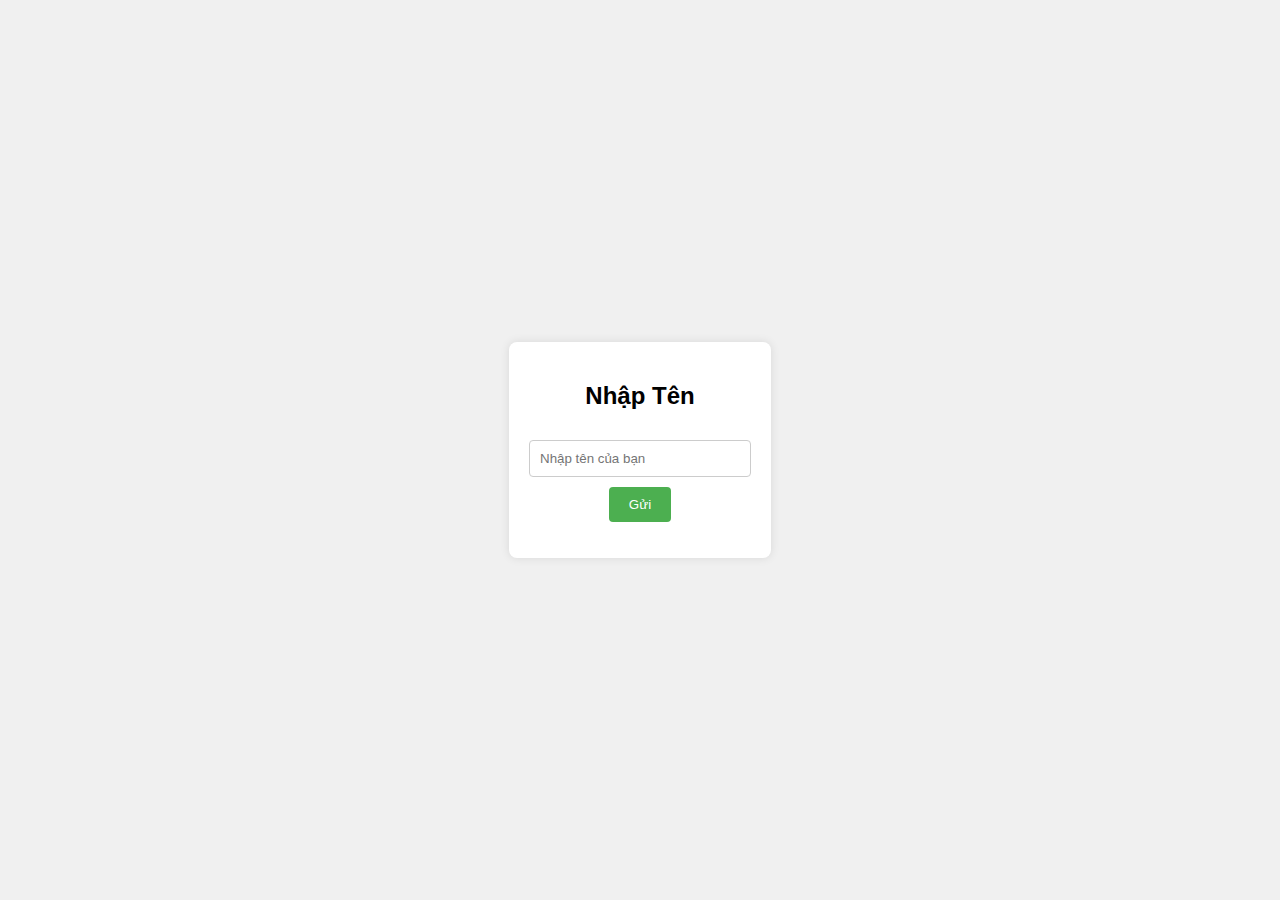
<file: index.html>
<!DOCTYPE html>
<html lang="vi">
<head>
    <meta charset="UTF-8">
    <meta name="viewport" content="width=device-width, initial-scale=1.0">
    <title>Nhập Tên</title>
    <link rel="stylesheet" href="style.css">
</head>
<body>
    <div class="container">
        <h2>Nhập Tên</h2>
        <input type="text" id="nameInput" placeholder="Nhập tên của bạn">
        <br>
        <button onclick="displayName()">Gửi</button>
        <p id="output"></p>
    </div>
    <script>
        function displayName() {
            let name = document.getElementById("nameInput").value;
            if (name.trim() !== "") {
                document.getElementById("output").innerText = "Xin chào, " + name + "!";
            } else {
                document.getElementById("output").innerText = "Vui lòng nhập tên!";
            }
        }
    </script>
</body>
</html>
</file>
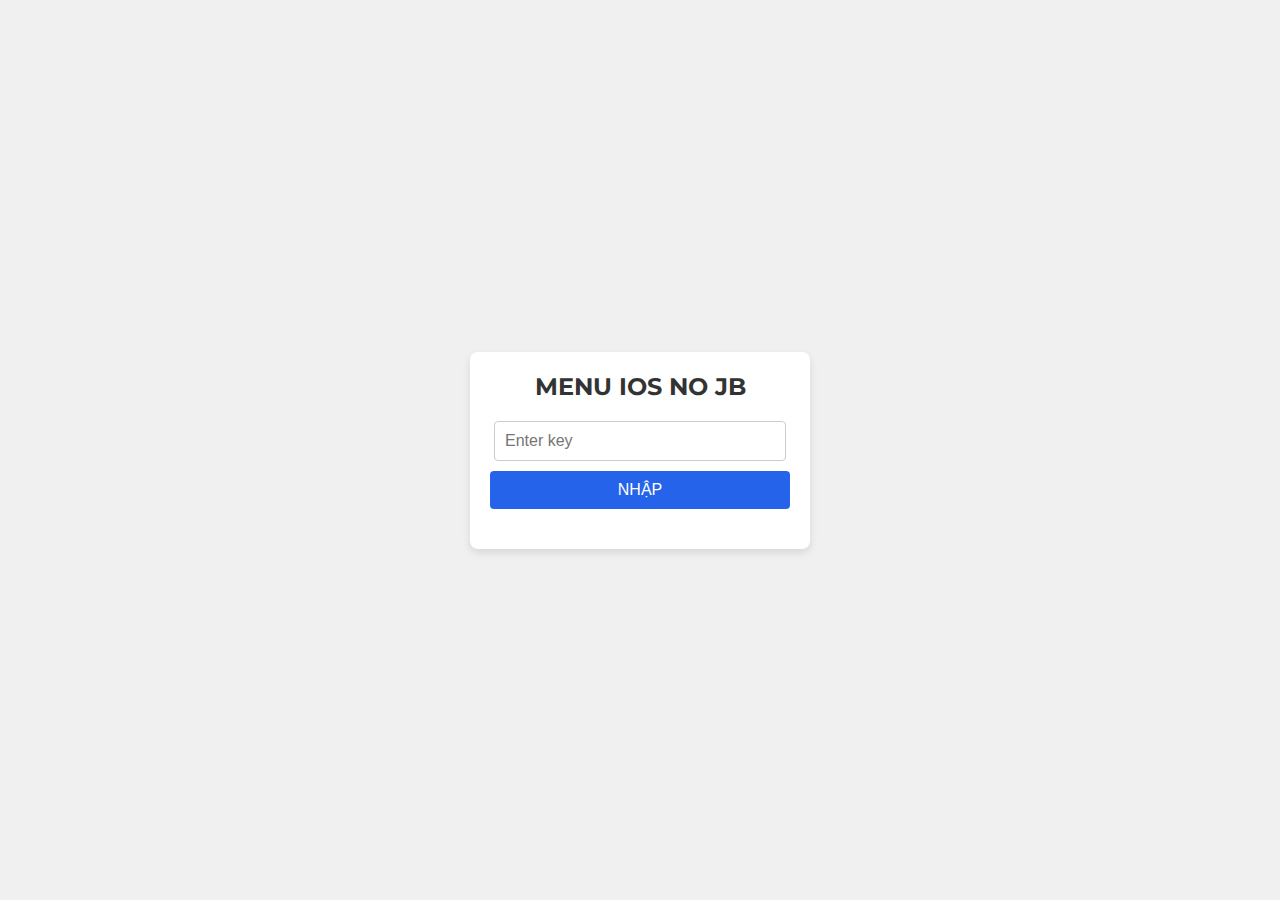
<file: MenuH5ggkey.html>
<!DOCTYPE html>
<html lang="en">
<head>
  <meta charset="UTF-8">
  <meta name="viewport" content="width=device-width,initial-scale=1.0,user-scalable=no">
  <link rel='stylesheet' href='https://cdnjs.cloudflare.com/ajax/libs/font-awesome/5.11.2/css/all.min.css'>
  <link rel='stylesheet' href='https://fonts.googleapis.com/css?family=Montserrat&amp;display=swap'>
  <link rel="stylesheet" href="style.css">
  <script src="https://apps.bdimg.com/libs/jquery/2.1.4/jquery.min.js"></script>
  <style>
    body {
        font-family: 'Montserrat', sans-serif;
        display: flex;
        justify-content: center;
        align-items: center;
        height: 100vh;
        margin: 0;
    }
    
    .container {
        background: #fff;
        border-radius: 8px;
        box-shadow: 0 4px 8px rgba(0, 0, 0, 0.1);
        padding: 20px;
        width: 300px;
    }

    .title {
        color: #333;
        margin: 0 0 20px;
        text-align: center;
        font-size: 1.5rem;
    }

    .key-section {
        margin-bottom: 20px;
    }

    .key-input {
        width: calc(100% - 30px);
        padding: 10px;
        margin-bottom: 10px;
        border-radius: 4px;
        border: 1px solid #ccc;
        font-size: 1rem;
    }

    .key-button {
        width: 100%;
        padding: 10px;
        background-color: #2563eb;
        color: white;
        border: none;
        border-radius: 4px;
        cursor: pointer;
        font-size: 1rem;
    }

    .key-button:hover {
        background-color: #1e4cb7;
    }

    .settings {
        display: flex;
        flex-direction: column;
    }

    .setting {
        background: #f2f2f2;
        border-radius: 8px;
        padding: 12px;
        margin-bottom: 10px;
        transition: background-color 0.3s;
        display: flex;
        justify-content: space-between;
        align-items: center;
    }

    .setting:hover {
        background: #e2e2e2;
    }

    .setting input[type="checkbox"] {
        display: none;
    }

    .setting label {
        color: #555;
        font-size: 1rem;
        margin-left: 5px;
        cursor: pointer;
    }

    .setting input[type="checkbox"]:checked + label {
        color: #2563eb;
    }

    .setting label:hover {
        color: #2563eb;
    }

    .switch {
        position: relative;
        display: inline-block;
        width: 48px;
        height: 24px;
    }

    .switch input {
        opacity: 0;
        width: 0;
        height: 0;
    }

    .slider {
        position: absolute;
        cursor: pointer;
        top: 0;
        left: 0;
        right: 0;
        bottom: 0;
        background-color: #ccc;
        transition: .4s;
        border-radius: 24px;
    }

    .slider:before {
        position: absolute;
        content: "";
        height: 16px;
        width: 16px;
        border-radius: 50%;
        left: 4px;
        bottom: 4px;
        background-color: white;
        transition: .4s;
    }

    input:checked + .slider {
        background-color: #2ecc71;
    }

    input:checked + .slider:before {
        transform: translateX(24px);
    }

    .blinking-text {
        color: #555;
        font-size: 1rem;
        margin-left: auto;
        margin-right: auto;
        cursor: pointer;
        border: 1px solid #ccc;
        padding: 5px 10px;
        border-radius: 5px;
        animation: blink 2s infinite;
    }

    @keyframes blink {
        0%, 14.3% {
            color: red;
        }
        14.3%, 28.6% {
            color: orange;
        }
        28.6%, 42.9% {
            color: yellow;
        }
        42.9%, 57.2% {
            color: green;
        }
        57.2%, 71.5% {
            color: blue;
        }
        71.5%, 85.8% {
            color: indigo;
        }
        85.8%, 100% {
            color: violet;
        }
    }
  </style>
  
<script>
   h5gg.require(7.9); 
       
       var h5frida=h5gg.loadPlugin("h5frida", "h5frida-16.0.10.dylib");
       if(!h5frida) throw "Failed to load h5frida plugin"; 
        
       function ActiveCodePatch(fpath, vaddr, bytes) { 
           if(!h5frida.ActiveCodePatch(fpath, vaddr, bytes)) { 
               var result = h5frida.ApplyCodePatch(fpath, vaddr, bytes); 
               alert(fpath+":0x"+vaddr.toString(16)+"Work\n" + fpath+":0x"+vaddr.toString(16)+"-PatchFailed!\n" + result);return false; 
           } return true; 
       } 
       function DeactiveCodePatch(fpath, vaddr, bytes) { 
           return h5frida.DeactiveCodePatch(fpath, vaddr, bytes); 
       }  
  if(typeof $ == 'undefined') alert("网络连接失败, 请重新启动!");
  
  $(document).ready(function(){
  
      $("div.menubox").click(function(){
          $("div.menubox").removeClass("current");
          $("div.menuview").removeClass("current");
          $(this).addClass("current");
  
          var menuid = $(this).attr("menu");
          $("div#"+menuid).addClass("current");
      });
  
      document.body.onselectstart = document.body.ondrag =function(){
          return false;
      }
  
      $("input").blur(function(){
          window.scroll(0,0);
      });
      document.body.addEventListener('touchstart', function () {});
  
      if(typeof h5gg!='undefined') {
         
          setWindowDrag(0, 0, 400, 80);
         
          setWindowRect(60,60,330,330);
      }
  });
  
  function validateKey() {
      var keyInput = document.getElementById('key-input').value;
      var validKey = "12345"; // Key hợp lệ

      if (keyInput === validKey) {
          document.getElementById('key-section').style.display = 'none';
          document.getElementById('menu').style.display = 'block';
      } else {
          document.getElementById('error-msg').style.display = 'block';
      }
  }

  </script>
  
  <script>
    // JavaScript code for toggling functionalities
    function hackmapToggle() {
        var chucnang1 = document.getElementById('uppercase');
        chucnang1.checked = !chucnang1.checked;
        hackmap(chucnang1);
    }

    function hackmap(input) {
        if (input.checked == true) {
            ActiveCodePatch("Frameworks/UnityFramework.framework/UnityFramework", 0x51BCBFC, "360080D2");
        } else {
            DeactiveCodePatch("Frameworks/UnityFramework.framework/UnityFramework", 0x51BCBFC, "360080D2");
        }
    }

    function AimXoayToggle() {
        var chucnang2 = document.getElementById('lowercase');
        chucnang2.checked = !chucnang2.checked;
        AimXoay(chucnang2);
    }

    function AimXoay(input) {
        if (input.checked == true) {
            ActiveCodePatch("Frameworks/UnityFramework.framework/UnityFramework", 0x625E1C0, "E3008052C0035FD6");
            ActiveCodePatch("Frameworks/UnityFramework.framework/UnityFramework", 0x57FE798, "E303271EC0035FD6");
        } else {
            DeactiveCodePatch("Frameworks/UnityFramework.framework/UnityFramework", 0x625E1C0, "E3008052C0035FD6");
            DeactiveCodePatch("Frameworks/UnityFramework.framework/UnityFramework", 0x57FE798, "E303271EC0035FD6");
        }
    }

    function HienthongtinanToggle() {
        var chucnang3 = document.getElementById('number');
        chucnang3.checked = !chucnang3.checked;
        Hienthongtinan(chucnang3);
    }

    function Hienthongtinan(input) {
        if (input.checked == true) {
            ActiveCodePatch("Frameworks/UnityFramework.framework/UnityFramework", 0x526F9D8, "200080D2C0035FD6");
        } else {
            DeactiveCodePatch("Frameworks/UnityFramework.framework/UnityFramework", 0x526F9D8, "200080D2C0035FD6");
        }
    }

    function nocdToggle() {
        var chucnang4 = document.getElementById('symbol');
        chucnang4.checked = !chucnang4.checked;
        if (chucnang4.checked) {
            ActiveCodePatch("Frameworks/UnityFramework.framework/UnityFramework", 0x56BB7F0, "C0035FD6");
        } else {
            DeactiveCodePatch("Frameworks/UnityFramework.framework/UnityFramework", 0x56BB7F0, "C0035FD6");
        }
    }

    function antibanToggle() {
        var antibanCheckbox = document.getElementById('antiban');
        antibanCheckbox.checked = !antibanCheckbox.checked;
        antiban(antibanCheckbox);
    }

    function antiban(input) {
        if (input.checked == true) {
            ActiveCodePatch("Frameworks/UnityFramework.framework/UnityFramework", 0x35FDA70, "C0035FD6");
            ActiveCodePatch("Frameworks/UnityFramework.framework/UnityFramework", 0x52D838C, "C0035FD6");
        } else {
            DeactiveCodePatch("Frameworks/UnityFramework.framework/UnityFramework", 0x35FDA70, "C0035FD6");
            DeactiveCodePatch("Frameworks/UnityFramework.framework/UnityFramework", 0x52D838C, "C0035FD6");
        }
    }
  </script>
</head>
<body>
  <div class="container">
      <h2 class="title">MENU IOS NO JB</h2>

      <!-- Key input section -->
      <div id="key-section" class="key-section">
          <input type="password" id="key-input" placeholder="Enter key" class="key-input" />
          <button onclick="validateKey()" class="key-button">NHẬP</button>
          <p id="error-msg" class="error-msg" style="color: red; display: none;">Sai Key!!!</p>
      </div>

      <!-- Menu section, initially hidden -->
      <div id="menu" class="settings" style="display: none;">
          <span class="settings__title field-title blinking-text">ᗷIGᑕᕼᗩᑎG</span>

          <div class="setting">
              <input type="checkbox" id="uppercase" onchange="hackmap(this)" />
              <label for="uppercase">HACK MAP</label>
              <label class="switch">
                  <input type="checkbox" onclick="hackmapToggle()" />
                  <span class="slider"></span>
              </label>
          </div>

          <div class="setting">
              <input type="checkbox" id="lowercase" onchange="AimXoay(this)" />
              <label for="lowercase">AIM ELSU 360</label>
              <label class="switch">
                  <input type="checkbox" onclick="AimXoayToggle()" />
                  <span class="slider"></span>
              </label>
          </div>

          <div class="setting">
              <input type="checkbox" id="number" onchange="Hienthongtinan(this)" />
              <label for="number">Không MẤT SAO</label>
              <label class="switch">
                  <input type="checkbox" onclick="HienthongtinanToggle()" />
                  <span class="slider"></span>
              </label>
          </div>

          <div class="setting">
              <input type="checkbox" id="antiban" onchange="antiban(this)" />
              <label for="antiban">ANTIBAN</label>
              <label class="switch">
                  <input type="checkbox" onclick="antibanToggle()" />
                  <span class="slider"></span>
              </label>
          </div>
      </div>
  </div>
</body>
</html>
</file>
<file: style.css>
body {
    font-family: Arial, sans-serif;
    display: flex;
    justify-content: center;
    align-items: center;
    height: 100vh;
    margin: 0;
    background-color: #f0f0f0;
}
.container {
    text-align: center;
    padding: 20px;
    background-color: white;
    border-radius: 8px;
    box-shadow: 0 0 10px rgba(0,0,0,0.1);
}
input[type="text"] {
    padding: 10px;
    margin: 10px 0;
    width: 200px;
    border: 1px solid #ccc;
    border-radius: 4px;
}
button {
    padding: 10px 20px;
    background-color: #4CAF50;
    color: white;
    border: none;
    border-radius: 4px;
    cursor: pointer;
}
button:hover {
    background-color: #45a049;
}
</file>
